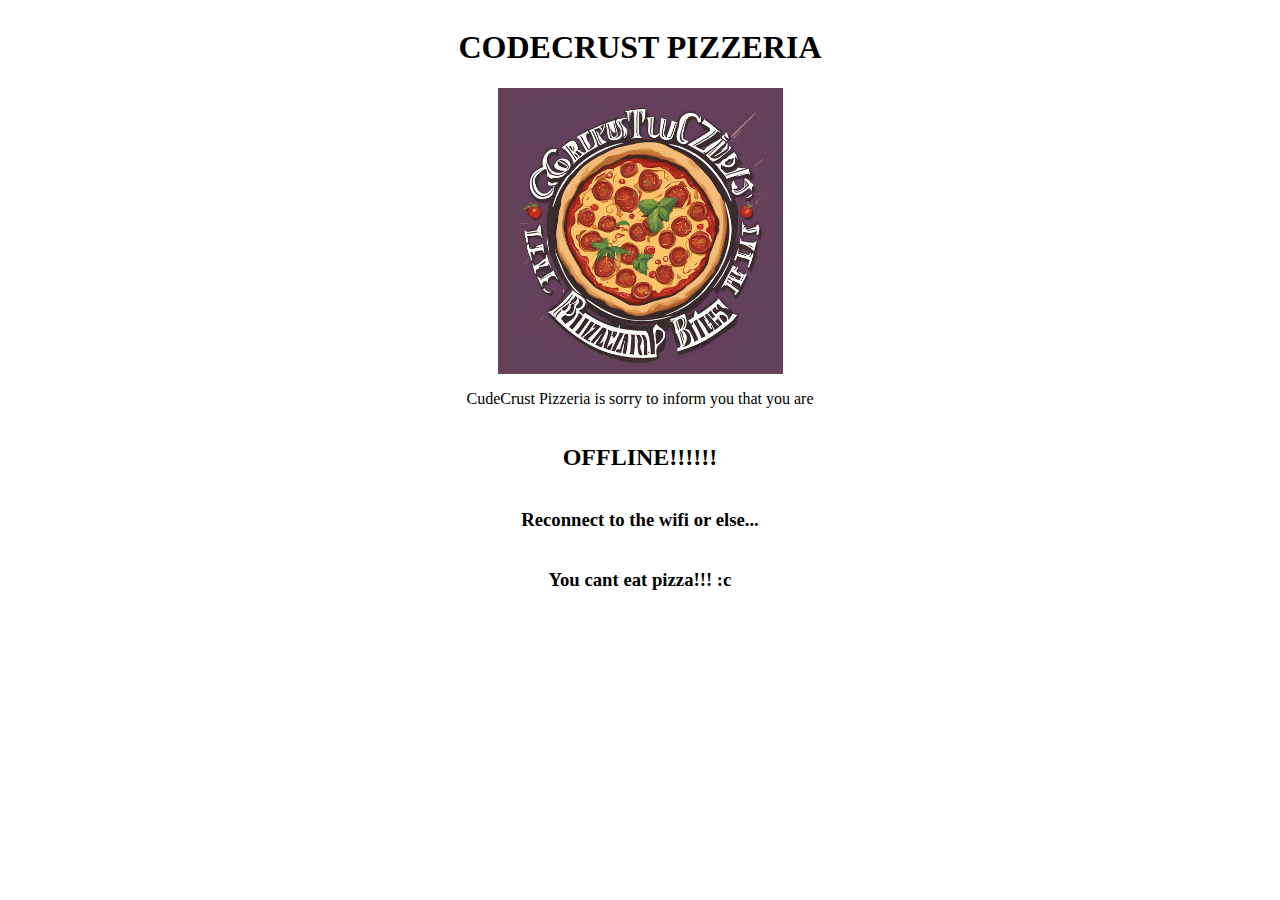
<file: HTML/offline.html>
<!DOCTYPE html>
<html lang="en">
<head>
    <meta charset="UTF-8">
    <meta name="viewport" content="width=device-width, initial-scale=1.0">
    <title>codecrust pizzeria</title>
</head>
<body style="display: flex; justify-content: center; align-items: center; flex-direction: column;">
    <h1>CODECRUST PIZZERIA</h1>
    <img src="[data-uri]" alt="">
    <p>CudeCrust Pizzeria is sorry to inform you that you are</p>
    <h2>OFFLINE!!!!!!</h2>
    <h3>Reconnect to the wifi or else...</h3>
    <h3>You cant eat pizza!!! :c</h3>
</body>
</html>
</file>
